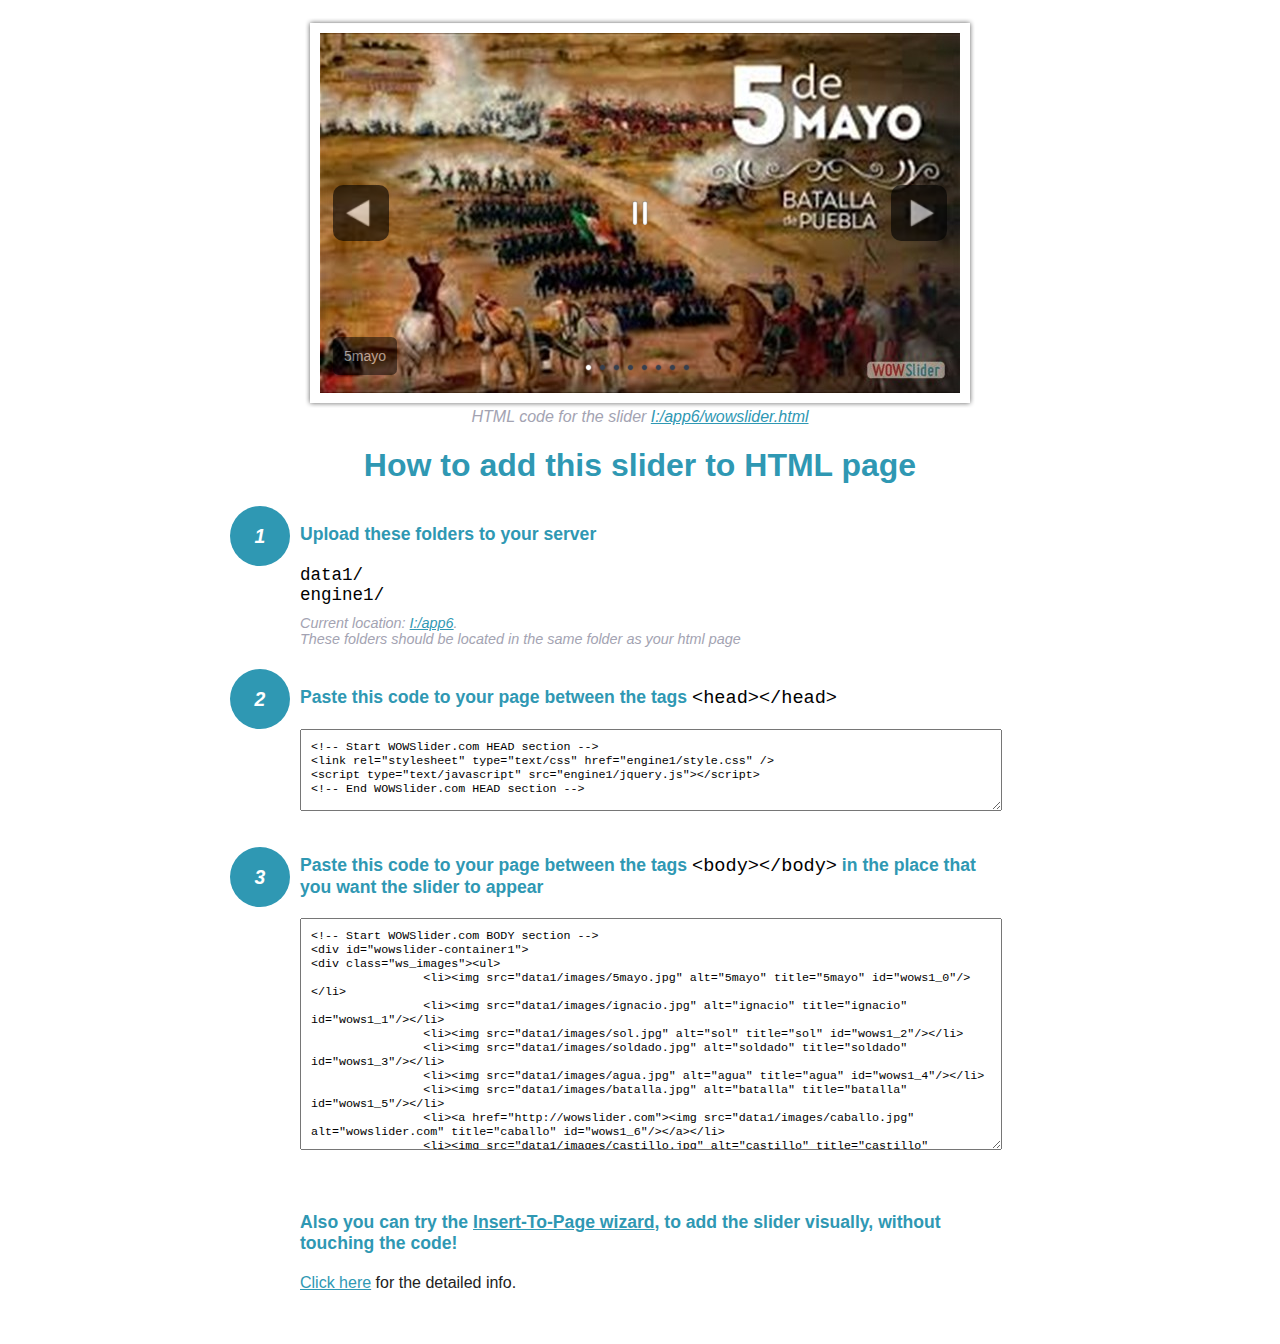
<file: wowslider-howto.html>
<!DOCTYPE html>
<html>
<head>
	<title>WOWSlider</title>
	<meta http-equiv="content-type" content="text/html; charset=utf-8" />
	<meta name="description" content="WOWSlider" />
	
	<!-- Start WOWSlider.com HEAD section --> <!-- add to the <head> of your page -->
	<link rel="stylesheet" type="text/css" href="engine1/style.css" />
	<script type="text/javascript" src="engine1/jquery.js"></script>
	<!-- End WOWSlider.com HEAD section -->


<style>
.instuction {
	font-family: sans-serif, Arial;
	display: block;
	margin: 0 auto;
	max-width: 820px;
	width: 100%;
	padding: 0 70px;
	color: #222;
	-webkit-box-sizing: border-box;
	-moz-box-sizing: border-box;
	box-sizing: border-box;
}
.instuction h1 img {
	max-width: 170px;
	vertical-align: middle;
	margin-bottom: 10px;
}
.instuction h1 {
	color: #2F98B3;
	text-align: center;
}
.instuction h2 {
	position: relative;
	font-size: 1.1em;
	color: #2F98B3;
	margin-bottom: 20px;
	margin-top: 40px;
}
.instuction h2 span.num {
	position: absolute;
	left: -70px;
	top: -18px;
	display: inline-block;
	vertical-align: middle;
	font-style: italic;
	font-size: 1.1em;
	width: 60px;
	height: 60px;
	line-height: 60px;
	text-align: center;
	background: #2F98B3;
	color: #fff;
	border-radius: 50%;
}
.instuction .mono {
	color: #000;
	font-family: monospace;
	font-size: 1.3em;
	font-weight: normal;
}
.instuction li.mono {
	font-size: 1.5em;
}

.instuction ul {
	font-size: 0.9em;
	margin-top: 0;
	padding-left: 0;
	list-style: none;
}
.instuction .note {
	color: #A3A3B2;
	font-style: italic;
	padding-top: 10px;
}
.instuction p.note {
	text-align: center;
	padding-top: 0;
	margin-top: 4px;
}
.instuction textarea {
	font-size: 0.9em;
	min-height: 60px;
	padding: 10px;
	margin: 0;
	overflow: auto;
	max-width: 100%;
	width: 100%;
}
.instuction a,
.instuction a:visited {
	color: #2F98B3;
}
</style>


</head>
<body style="margin:auto">

<br>

<!-- Start WOWSlider.com BODY section --> <!-- add to the <body> of your page -->
<div id="wowslider-container1">
<div class="ws_images"><ul>
		<li><img src="data1/images/5mayo.jpg" alt="5mayo" title="5mayo" id="wows1_0"/></li>
		<li><img src="data1/images/ignacio.jpg" alt="ignacio" title="ignacio" id="wows1_1"/></li>
		<li><img src="data1/images/sol.jpg" alt="sol" title="sol" id="wows1_2"/></li>
		<li><img src="data1/images/soldado.jpg" alt="soldado" title="soldado" id="wows1_3"/></li>
		<li><img src="data1/images/agua.jpg" alt="agua" title="agua" id="wows1_4"/></li>
		<li><img src="data1/images/batalla.jpg" alt="batalla" title="batalla" id="wows1_5"/></li>
		<li><a href="http://wowslider.com"><img src="data1/images/caballo.jpg" alt="wowslider.com" title="caballo" id="wows1_6"/></a></li>
		<li><img src="data1/images/castillo.jpg" alt="castillo" title="castillo" id="wows1_7"/></li>
	</ul></div>
	<div class="ws_bullets"><div>
		<a href="#" title="5mayo"><span><img src="data1/tooltips/5mayo.jpg" alt="5mayo"/>1</span></a>
		<a href="#" title="ignacio"><span><img src="data1/tooltips/ignacio.jpg" alt="ignacio"/>2</span></a>
		<a href="#" title="sol"><span><img src="data1/tooltips/sol.jpg" alt="sol"/>3</span></a>
		<a href="#" title="soldado"><span><img src="data1/tooltips/soldado.jpg" alt="soldado"/>4</span></a>
		<a href="#" title="agua"><span><img src="data1/tooltips/agua.jpg" alt="agua"/>5</span></a>
		<a href="#" title="batalla"><span><img src="data1/tooltips/batalla.jpg" alt="batalla"/>6</span></a>
		<a href="#" title="caballo"><span><img src="data1/tooltips/caballo.jpg" alt="caballo"/>7</span></a>
		<a href="#" title="castillo"><span><img src="data1/tooltips/castillo.jpg" alt="castillo"/>8</span></a>
	</div></div><div class="ws_script" style="position:absolute;left:-99%"><a href="http://wowslider.com">http://wowslider.com/</a> by WOWSlider.com v8.7</div>
<div class="ws_shadow"></div>
</div>	
<script type="text/javascript" src="engine1/wowslider.js"></script>
<script type="text/javascript" src="engine1/script.js"></script>
<!-- End WOWSlider.com BODY section -->


<div class="instuction">
	<p class="note">HTML code for the slider <a href="file:///I:/app6/wowslider.html">I:/app6/wowslider.html</a></p>

	<h1>
		How to add this slider to HTML page
	</h1>

	<h2><span class="num">1</span> Upload these folders to your server</h2>
	<ul>
		<li class="mono">data1/</li>
		<li class="mono">engine1/</li>
		<li class="note">Current location: <a href="file:///I:/app6">I:/app6</a>. <br>These folders should be located in the same folder as your html page</li>
	</ul>

	<h2><span class="num">2</span> Paste this code to your page between the tags <span class="mono">&lt;head&gt;&lt;/head&gt;</span></h2>
	<textarea onclick="this.select()">&lt;!-- Start WOWSlider.com HEAD section --&gt;
&lt;link rel=&quot;stylesheet&quot; type=&quot;text/css&quot; href=&quot;engine1/style.css&quot; /&gt;
&lt;script type=&quot;text/javascript&quot; src=&quot;engine1/jquery.js&quot;&gt;&lt;/script&gt;
&lt;!-- End WOWSlider.com HEAD section --&gt;</textarea>


	<h2><span class="num" style="top: -8px;">3</span> Paste this code to your page between the tags <span class="mono">&lt;body&gt;&lt;/body&gt;</span> in the place that you want the slider to appear</h2>
	<textarea onclick="this.select()" rows="15">&lt;!-- Start WOWSlider.com BODY section --&gt;
&lt;div id=&quot;wowslider-container1&quot;&gt;
&lt;div class=&quot;ws_images&quot;&gt;&lt;ul&gt;
		&lt;li&gt;&lt;img src=&quot;data1/images/5mayo.jpg&quot; alt=&quot;5mayo&quot; title=&quot;5mayo&quot; id=&quot;wows1_0&quot;/&gt;&lt;/li&gt;
		&lt;li&gt;&lt;img src=&quot;data1/images/ignacio.jpg&quot; alt=&quot;ignacio&quot; title=&quot;ignacio&quot; id=&quot;wows1_1&quot;/&gt;&lt;/li&gt;
		&lt;li&gt;&lt;img src=&quot;data1/images/sol.jpg&quot; alt=&quot;sol&quot; title=&quot;sol&quot; id=&quot;wows1_2&quot;/&gt;&lt;/li&gt;
		&lt;li&gt;&lt;img src=&quot;data1/images/soldado.jpg&quot; alt=&quot;soldado&quot; title=&quot;soldado&quot; id=&quot;wows1_3&quot;/&gt;&lt;/li&gt;
		&lt;li&gt;&lt;img src=&quot;data1/images/agua.jpg&quot; alt=&quot;agua&quot; title=&quot;agua&quot; id=&quot;wows1_4&quot;/&gt;&lt;/li&gt;
		&lt;li&gt;&lt;img src=&quot;data1/images/batalla.jpg&quot; alt=&quot;batalla&quot; title=&quot;batalla&quot; id=&quot;wows1_5&quot;/&gt;&lt;/li&gt;
		&lt;li&gt;&lt;a href=&quot;http://wowslider.com&quot;&gt;&lt;img src=&quot;data1/images/caballo.jpg&quot; alt=&quot;wowslider.com&quot; title=&quot;caballo&quot; id=&quot;wows1_6&quot;/&gt;&lt;/a&gt;&lt;/li&gt;
		&lt;li&gt;&lt;img src=&quot;data1/images/castillo.jpg&quot; alt=&quot;castillo&quot; title=&quot;castillo&quot; id=&quot;wows1_7&quot;/&gt;&lt;/li&gt;
	&lt;/ul&gt;&lt;/div&gt;
	&lt;div class=&quot;ws_bullets&quot;&gt;&lt;div&gt;
		&lt;a href=&quot;#&quot; title=&quot;5mayo&quot;&gt;&lt;span&gt;&lt;img src=&quot;data1/tooltips/5mayo.jpg&quot; alt=&quot;5mayo&quot;/&gt;1&lt;/span&gt;&lt;/a&gt;
		&lt;a href=&quot;#&quot; title=&quot;ignacio&quot;&gt;&lt;span&gt;&lt;img src=&quot;data1/tooltips/ignacio.jpg&quot; alt=&quot;ignacio&quot;/&gt;2&lt;/span&gt;&lt;/a&gt;
		&lt;a href=&quot;#&quot; title=&quot;sol&quot;&gt;&lt;span&gt;&lt;img src=&quot;data1/tooltips/sol.jpg&quot; alt=&quot;sol&quot;/&gt;3&lt;/span&gt;&lt;/a&gt;
		&lt;a href=&quot;#&quot; title=&quot;soldado&quot;&gt;&lt;span&gt;&lt;img src=&quot;data1/tooltips/soldado.jpg&quot; alt=&quot;soldado&quot;/&gt;4&lt;/span&gt;&lt;/a&gt;
		&lt;a href=&quot;#&quot; title=&quot;agua&quot;&gt;&lt;span&gt;&lt;img src=&quot;data1/tooltips/agua.jpg&quot; alt=&quot;agua&quot;/&gt;5&lt;/span&gt;&lt;/a&gt;
		&lt;a href=&quot;#&quot; title=&quot;batalla&quot;&gt;&lt;span&gt;&lt;img src=&quot;data1/tooltips/batalla.jpg&quot; alt=&quot;batalla&quot;/&gt;6&lt;/span&gt;&lt;/a&gt;
		&lt;a href=&quot;#&quot; title=&quot;caballo&quot;&gt;&lt;span&gt;&lt;img src=&quot;data1/tooltips/caballo.jpg&quot; alt=&quot;caballo&quot;/&gt;7&lt;/span&gt;&lt;/a&gt;
		&lt;a href=&quot;#&quot; title=&quot;castillo&quot;&gt;&lt;span&gt;&lt;img src=&quot;data1/tooltips/castillo.jpg&quot; alt=&quot;castillo&quot;/&gt;8&lt;/span&gt;&lt;/a&gt;
	&lt;/div&gt;&lt;/div&gt;&lt;div class=&quot;ws_script&quot; style=&quot;position:absolute;left:-99%&quot;&gt;&lt;a href=&quot;http://wowslider.com&quot;&gt;http://wowslider.com/&lt;/a&gt; by WOWSlider.com v8.7&lt;/div&gt;
&lt;div class=&quot;ws_shadow&quot;&gt;&lt;/div&gt;
&lt;/div&gt;	
&lt;script type=&quot;text/javascript&quot; src=&quot;engine1/wowslider.js&quot;&gt;&lt;/script&gt;
&lt;script type=&quot;text/javascript&quot; src=&quot;engine1/script.js&quot;&gt;&lt;/script&gt;
&lt;!-- End WOWSlider.com BODY section --&gt;</textarea>

<br><br>
<h2>Also you can try the <a href="http://wowslider.com/help/add-wowslider-to-page-2.html" target="_blank">Insert-To-Page wizard</a>, to add the slider visually, without touching the code!</h2>
<p>
	<a href="http://wowslider.com/help/add-wowslider-to-page-2.html" target="_blank">Click here</a> for the detailed info.
</p>
</div>

<br><br>
</body>
</html>
</file>
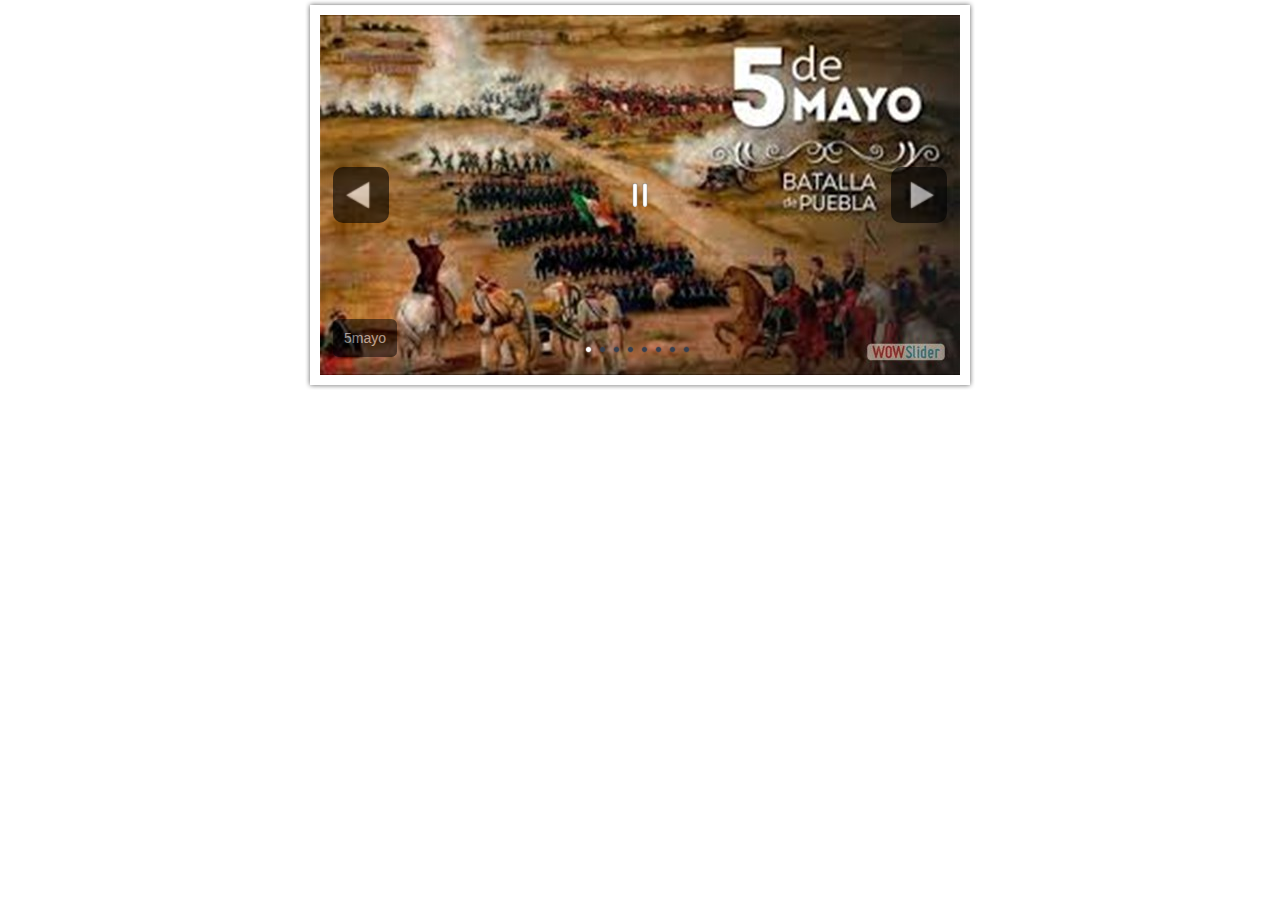
<file: wowslider.html>
<!DOCTYPE html>
<html>
<head>
	<title>Http://wowslider.com/</title>
	<meta http-equiv="content-type" content="text/html; charset=utf-8" />
	<meta name="description" content="Made with WOW Slider - Create beautiful, responsive image sliders in a few clicks. Awesome skins and animations. Http://wowslider.com/" />
	
	<!-- Start WOWSlider.com HEAD section --> <!-- add to the <head> of your page -->
	<link rel="stylesheet" type="text/css" href="engine1/style.css" />
	<script type="text/javascript" src="engine1/jquery.js"></script>
	<!-- End WOWSlider.com HEAD section -->

</head>
<body style="background-color:transparent;margin:auto">
	
	<!-- Start WOWSlider.com BODY section --> <!-- add to the <body> of your page -->
	<div id="wowslider-container1">
	<div class="ws_images"><ul>
		<li><img src="data1/images/5mayo.jpg" alt="5mayo" title="5mayo" id="wows1_0"/></li>
		<li><img src="data1/images/ignacio.jpg" alt="ignacio" title="ignacio" id="wows1_1"/></li>
		<li><img src="data1/images/sol.jpg" alt="sol" title="sol" id="wows1_2"/></li>
		<li><img src="data1/images/soldado.jpg" alt="soldado" title="soldado" id="wows1_3"/></li>
		<li><img src="data1/images/agua.jpg" alt="agua" title="agua" id="wows1_4"/></li>
		<li><img src="data1/images/batalla.jpg" alt="batalla" title="batalla" id="wows1_5"/></li>
		<li><a href="http://wowslider.com"><img src="data1/images/caballo.jpg" alt="wowslider.com" title="caballo" id="wows1_6"/></a></li>
		<li><img src="data1/images/castillo.jpg" alt="castillo" title="castillo" id="wows1_7"/></li>
	</ul></div>
	<div class="ws_bullets"><div>
		<a href="#" title="5mayo"><span><img src="data1/tooltips/5mayo.jpg" alt="5mayo"/>1</span></a>
		<a href="#" title="ignacio"><span><img src="data1/tooltips/ignacio.jpg" alt="ignacio"/>2</span></a>
		<a href="#" title="sol"><span><img src="data1/tooltips/sol.jpg" alt="sol"/>3</span></a>
		<a href="#" title="soldado"><span><img src="data1/tooltips/soldado.jpg" alt="soldado"/>4</span></a>
		<a href="#" title="agua"><span><img src="data1/tooltips/agua.jpg" alt="agua"/>5</span></a>
		<a href="#" title="batalla"><span><img src="data1/tooltips/batalla.jpg" alt="batalla"/>6</span></a>
		<a href="#" title="caballo"><span><img src="data1/tooltips/caballo.jpg" alt="caballo"/>7</span></a>
		<a href="#" title="castillo"><span><img src="data1/tooltips/castillo.jpg" alt="castillo"/>8</span></a>
	</div></div><div class="ws_script" style="position:absolute;left:-99%"><a href="http://wowslider.com">http://wowslider.com/</a> by WOWSlider.com v8.7</div>
	<div class="ws_shadow"></div>
	</div>	
	<script type="text/javascript" src="engine1/wowslider.js"></script>
	<script type="text/javascript" src="engine1/script.js"></script>
	<!-- End WOWSlider.com BODY section -->

</body>
</html>
</file>
<file: engine1/style.css>
/*
 *	generated by WOW Slider 8.7
 *	template Pulse
 */

#wowslider-container1 { 
	display: table;
	zoom: 1; 
	position: relative;
	width: 100%;
	max-width: 640px;
	max-height:360px;
	margin:15px auto 15px;
	z-index:90;
	text-align:left; /* reset align=center */
	font-size: 10px;
	text-shadow: none; /* fix some user styles */

	/* reset box-sizing (to boostrap friendly) */
	-webkit-box-sizing: content-box;
	-moz-box-sizing: content-box;
	box-sizing: content-box; 
}
* html #wowslider-container1{ width:640px }
#wowslider-container1 .ws_images ul{
	position:relative;
	width: 10000%; 
	height:100%;
	left:0;
	list-style:none;
	margin:0;
	padding:0;
	border-spacing:0;
	overflow: visible;
	/*table-layout:fixed;*/
}
#wowslider-container1 .ws_images ul li{
	position: relative;
	width:1%;
	height:100%;
	line-height:0; /*opera*/
	overflow: hidden;
	float:left;
	/*font-size:0;*/
	padding:0 0 0 0 !important;
	margin:0 0 0 0 !important;
}

#wowslider-container1 .ws_images{
	position: relative;
	left:0;
	top:0;
	height:100%;
	max-height:360px;
	max-width: 640px;
	vertical-align: top;
	border:none;
	overflow: hidden;
}
#wowslider-container1 .ws_images ul a{
	width:100%;
	height:100%;
	max-height:360px;
	display:block;
	color:transparent;
}
#wowslider-container1 img{
	max-width: none !important;
}
#wowslider-container1 .ws_images .ws_list img,
#wowslider-container1 .ws_images > div > img{
	width:100%;
	border:none 0;
	max-width: none;
	padding:0;
	margin:0;
}
#wowslider-container1 .ws_images > div > img {
	max-height:360px;
}

#wowslider-container1 .ws_images iframe {
	position: absolute;
	z-index: -1;
}

#wowslider-container1 .ws-title > div {
	display: inline-block !important;
}

#wowslider-container1 a{ 
	text-decoration: none; 
	outline: none; 
	border: none; 
}

#wowslider-container1  .ws_bullets { 
	float: left;
	position:absolute;
	z-index:70;
}
#wowslider-container1  .ws_bullets div{
	position:relative;
	float:left;
	font-size: 0px;
}
/* compatibility with Joomla styles */
#wowslider-container1  .ws_bullets a {
	line-height: 0;
}

#wowslider-container1  .ws_script{
	display:none;
}
#wowslider-container1 sound, 
#wowslider-container1 object{
	position:absolute;
}

/* prevent some of users reset styles */
#wowslider-container1 .ws_effect {
	position: static;
	width: 100%;
	height: 100%;
}

#wowslider-container1 .ws_photoItem {
	border: 2em solid #fff;
	margin-left: -2em;
	margin-top: -2em;
}
#wowslider-container1 .ws_cube_side {
	background: #A6A5A9;
}


#wowslider-container1.ws_gestures {
	cursor: -webkit-grab;
	cursor: -moz-grab;
	cursor: url("[data-uri]"), move;
}
#wowslider-container1.ws_gestures.ws_grabbing {
	cursor: -webkit-grabbing;
	cursor: -moz-grabbing;
	cursor: url("[data-uri]"), move;
}

/* hide controls when video start play */
#wowslider-container1.ws_video_playing .ws_bullets,
#wowslider-container1.ws_video_playing .ws_fullscreen,
#wowslider-container1.ws_video_playing .ws_next,
#wowslider-container1.ws_video_playing .ws_prev {
	display: none;
}


/* youtube/vimeo buttons */
#wowslider-container1 .ws_video_btn {
	position: absolute;
	display: none;
	cursor: pointer;
	top: 0;
	left: 0;
	width: 100%;
	height: 100%;
	z-index: 55;
}
#wowslider-container1 .ws_video_btn.ws_youtube,
#wowslider-container1 .ws_video_btn.ws_vimeo {
	display: block;
}
#wowslider-container1 .ws_video_btn div {
	position: absolute;
	background-image: url(./playvideo.png);
	background-size: 200%;
	top: 50%;
	left: 50%;
	width: 7em;
	height: 5em;
	margin-left: -3.5em;
	margin-top: -2.5em;
}
#wowslider-container1 .ws_video_btn.ws_youtube div {
	background-position: 0 0;
}
#wowslider-container1 .ws_video_btn.ws_youtube:hover div {
	background-position: 100% 0;
}
#wowslider-container1 .ws_video_btn.ws_vimeo div {
	background-position: 0 100%;
}
#wowslider-container1 .ws_video_btn.ws_vimeo:hover div {
	background-position: 100% 100%;
}

#wowslider-container1 .ws_playpause.ws_hide {
	display: none !important;
}

/* Navigation arrows for preview mode */
#wowslider-container1 a.ws_next, #wowslider-container1 a.ws_prev{
	position:absolute;
	top:50%;
	width:5.6em;
	height:5.6em;
	margin:-2.8em 0 0 0;
	z-index:60;
	cursor:pointer;
    -moz-border-radius:1em;
    -webkit-border-radius:1em;
    border-radius:1em;
	opacity:0.6;
	filter:progid:DXImageTransform.Microsoft.Alpha(opacity=60);	
}
#wowslider-container1 a.ws_next{
	right:2%;
	background:#000 url(./next_photo.png) no-repeat 50% 50%;
	background-size: 100%;
}
#wowslider-container1 a.ws_prev{
	left:2%;
	background:#000 url(./prev_photo.png) no-repeat 50% 50%;
	background-size: 100%;
}
#wowslider-container1 a.ws_next:hover, #wowslider-container1 a.ws_prev:hover{
	opacity:0.8;
	filter:progid:DXImageTransform.Microsoft.Alpha(opacity=80);	
}
#wowslider-container1 .ws_bullets a {
	position:relative;
	background:url("bullet.png") no-repeat scroll 0 0 transparent;
	border:0 none;
	float:left;
	cursor:pointer;
	height:10px;
	margin-right:4px;
	text-indent:-9999px;
	width:10px;
	z-index:100;
	outline:none;
	color:transparent;
}
#wowslider-container1 a.ws_selbull,#wowslider-container1 a.ws_overbull,#wowslider-container1 .ws_bullets a:hover{
	background-position:100% 0;
}

/*playpause*/
#wowslider-container1 .ws_playpause {
    width: 4.8em;
    height: 4.8em;
    position: absolute;
    top: 50%;
    left: 50%;
    margin-left: -2.4em;
    margin-top: -2.4em;
    z-index: 59;
	background-size: 100%;
}

#wowslider-container1 .ws_pause {
    background-image: url(./pause.png);
}

#wowslider-container1 .ws_play {
    background-image: url(./play.png);
}

#wowslider-container1 .ws_pause:hover, #wowslider-container1 .ws_play:hover {
    background-position: 100% 100% !important;
}/* bottom center */
#wowslider-container1  .ws_bullets {
	bottom:20px;
	left:50%;
}
#wowslider-container1  .ws_bullets div{
	left:-50%;
}
#wowslider-container1 .ws-title{
	position:absolute;
	display:block;
	font: 1.4em Tahoma, Arial, Helvetica;
	bottom: 5%;
	left: 2%;
	margin-right:2.5em;
	color:#ffffff;
	z-index: 50;
}
#wowslider-container1 .ws-title span,#wowslider-container1 .ws-title div{
	display:inline-block;
	background-color:black;
	-moz-border-radius:0.4em;
	-webkit-border-radius:0.4em;
	border-radius:0.4em;
	padding:0.8em;
	opacity:0.5;
	filter:progid:DXImageTransform.Microsoft.Alpha(opacity=50);	
}
#wowslider-container1 .ws-title div{
	display:block;
	font-size: 0.857em;
	margin-top:0.25em;
}#wowslider-container1 .ws_images > ul{
	animation: wsBasic 32s infinite;
	-moz-animation: wsBasic 32s infinite;
	-webkit-animation: wsBasic 32s infinite;
}
@keyframes wsBasic{0%{left:-0%} 6.25%{left:-0%} 12.5%{left:-100%} 18.75%{left:-100%} 25%{left:-200%} 31.25%{left:-200%} 37.5%{left:-300%} 43.75%{left:-300%} 50%{left:-400%} 56.25%{left:-400%} 62.5%{left:-500%} 68.75%{left:-500%} 75%{left:-600%} 81.25%{left:-600%} 87.5%{left:-700%} 93.75%{left:-700%} }
@-moz-keyframes wsBasic{0%{left:-0%} 6.25%{left:-0%} 12.5%{left:-100%} 18.75%{left:-100%} 25%{left:-200%} 31.25%{left:-200%} 37.5%{left:-300%} 43.75%{left:-300%} 50%{left:-400%} 56.25%{left:-400%} 62.5%{left:-500%} 68.75%{left:-500%} 75%{left:-600%} 81.25%{left:-600%} 87.5%{left:-700%} 93.75%{left:-700%} }
@-webkit-keyframes wsBasic{0%{left:-0%} 6.25%{left:-0%} 12.5%{left:-100%} 18.75%{left:-100%} 25%{left:-200%} 31.25%{left:-200%} 37.5%{left:-300%} 43.75%{left:-300%} 50%{left:-400%} 56.25%{left:-400%} 62.5%{left:-500%} 68.75%{left:-500%} 75%{left:-600%} 81.25%{left:-600%} 87.5%{left:-700%} 93.75%{left:-700%} }

#wowslider-container1  .ws_shadow{
	background-image: url(./bg.png);
	background-repeat: no-repeat;
	background-size:100%;
	position:absolute;
	z-index: -1;
	left:-2.34%;
	top:-4.17%;
	width:104.68%;
	height:108.33%;
}
* html #wowslider-container1 .ws_shadow{/*ie6*/
	background:none;
	filter:progid:DXImageTransform.Microsoft.AlphaImageLoader( src='engine1/bg.png', sizingMethod='scale');
}
*+html #wowslider-container1 .ws_shadow{/*ie7*/
	background:none;
	filter:progid:DXImageTransform.Microsoft.AlphaImageLoader( src='engine1/bg.png', sizingMethod='scale');
}
#wowslider-container1 .ws_bullets  a img{
	text-indent:0;
	display:block;
	bottom:10px;
	left:-43px;
	visibility:hidden;
	position:absolute;
    -moz-box-shadow: 0 0 5px #999999;
    box-shadow: 0 0 5px #999999;
    border: 5px solid #FFFFFF;
	max-width:none;
}
#wowslider-container1 .ws_bullets a:hover img{
	visibility:visible;
}

#wowslider-container1 .ws_bulframe div div{
	height:48px;
	overflow:visible;
	position:relative;
}
#wowslider-container1 .ws_bulframe div {
	left:0;
	overflow:hidden;
	position:relative;
	width:85px;
	background-color:#FFFFFF;
}
#wowslider-container1  .ws_bullets .ws_bulframe{
	display:none;
	bottom:15px;
	overflow:visible;
	position:absolute;
	cursor:pointer;
    -moz-box-shadow: 0 0 5px #999999;
    box-shadow: 0 0 5px #999999;
    border: 5px solid #FFFFFF;
}
#wowslider-container1 .ws_bulframe span{
	display:block;
	position:absolute;
	bottom:-11px;
	margin-left:-9px;
	left:43px;
	background:url(./triangle.png);
	width:15px;
	height:6px;
}#wowslider-container1 .ws_bulframe div div{
	height: auto;
}

@media all and (max-width:760px) {
	#wowslider-container1 .ws_fullscreen {
		display: block;
	}
}
@media all and (max-width:400px){
	#wowslider-container1 .ws_controls,
	#wowslider-container1 .ws_bullets,
	#wowslider-container1 .ws_thumbs{
		display: none
	}
}
</file>
